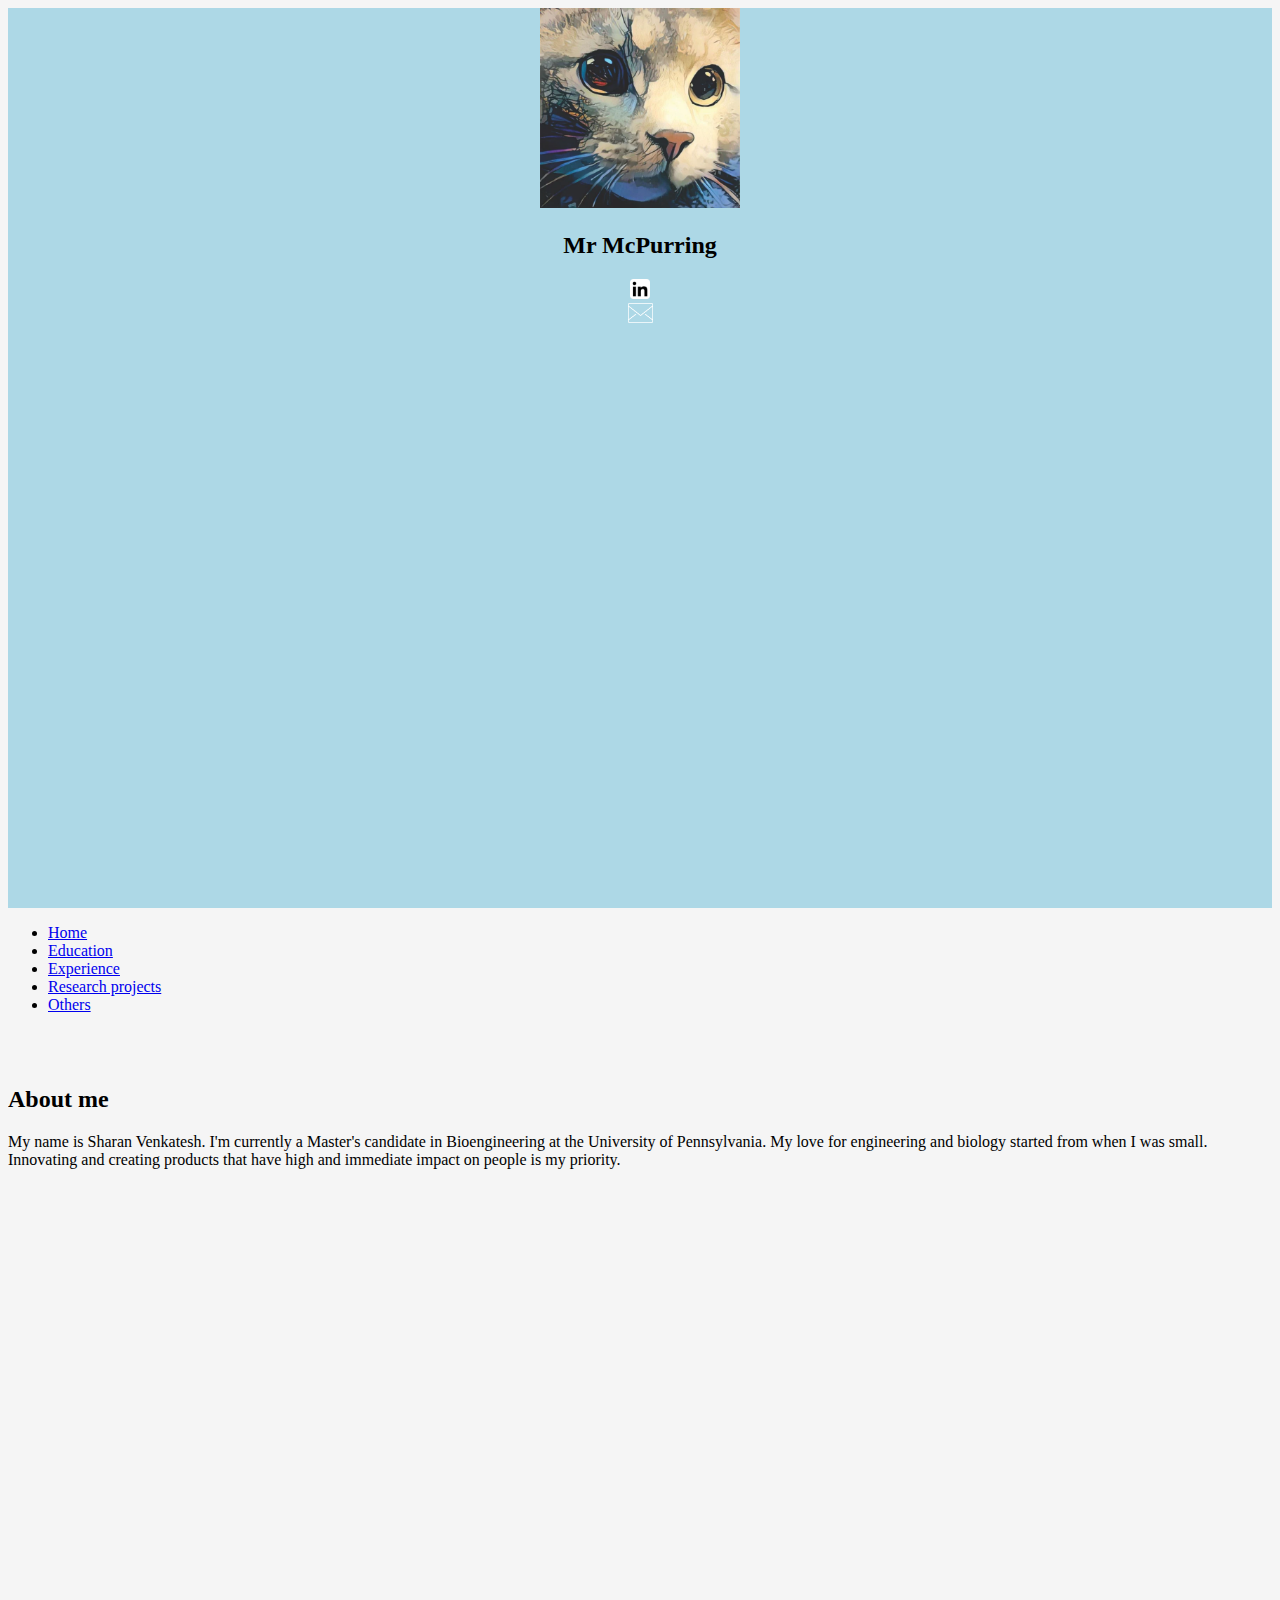
<file: index.html>
<!DOCTYPE html>
<meta charset="UTF-8">
<meta name="viewport" content="width=device-width, initial-scale=1">
<link href="https://cdn.jsdelivr.net/npm/bootstrap@5.1.3/dist/css/bootstrap.min.css" rel="stylesheet" integrity="sha384-1BmE4kWBq78iYhFldvKuhfTAU6auU8tT94WrHftjDbrCEXSU1oBoqyl2QvZ6jIW3" crossorigin="anonymous">
<link href="style.css" rel="stylesheet">
<html>
<body>
<div class = "row">
	<div class="col-sm-4">
		<div class="leftside">
			<center>
			<img src="/Resources/cat2.webp" alt="Cat" class="rounded-circle" width ="200" height="200">
			<h2>Mr McPurring</h2>
			<div class = "row">
				<div class="col-sm-4"></div>
				<div class = "col-sm-2">
					<a href="https://www.linkedin.com/in/sharanvenk/"><img src="/Resources/linkedin.png" alt="linkedin" width="20" height="20"></a>
				</div>
				
				<div class = "col-sm-2">
					<a href="mailto:sharan.dkv@gmail.com"><img src="/Resources/mail3.png" alt="Mail" width="25" height="20"></a>
				</div>
				<div class="col-sm-4"></div>
			</div>	
		</center>
		</div>
	</div>
	<div class = "col">
		<div class = "rightside">
			<ul class="nav">
		  <li class="nav-item">
		    <a class="nav-link active" aria-current="page" href="#">Home</a>
		  </li>
		  <li class="nav-item">
		    <a class="nav-link" href="education.html">Education</a>
		  </li>
		  <li class="nav-item">
		    <a class="nav-link" href="#">Experience</a>
		  </li>
		  <li class="nav-item">
		    <a class="nav-link" href="#">Research projects</a>
		  </li>
		  <li class="nav-item">
		    <a class="nav-link" href="#">Others</a>
		  </li>
		</ul>
		<br>
		<br>
		<h2>About me</h2>
		<p>My name is Sharan Venkatesh. I'm currently a Master's candidate in Bioengineering at the University of Pennsylvania. My love for engineering and biology started from when I was small. Innovating and creating products that have high and immediate impact on people is my priority. </p>
		<p></p>
		</div>
	</div>
</div>


<script src="https://cdn.jsdelivr.net/npm/@popperjs/core@2.10.2/dist/umd/popper.min.js" integrity="sha384-7+zCNj/IqJ95wo16oMtfsKbZ9ccEh31eOz1HGyDuCQ6wgnyJNSYdrPa03rtR1zdB" crossorigin="anonymous"></script>
<script src="https://cdn.jsdelivr.net/npm/bootstrap@5.1.3/dist/js/bootstrap.min.js" integrity="sha384-QJHtvGhmr9XOIpI6YVutG+2QOK9T+ZnN4kzFN1RtK3zEFEIsxhlmWl5/YESvpZ13" crossorigin="anonymous"></script>

</body>
</html>
</file>
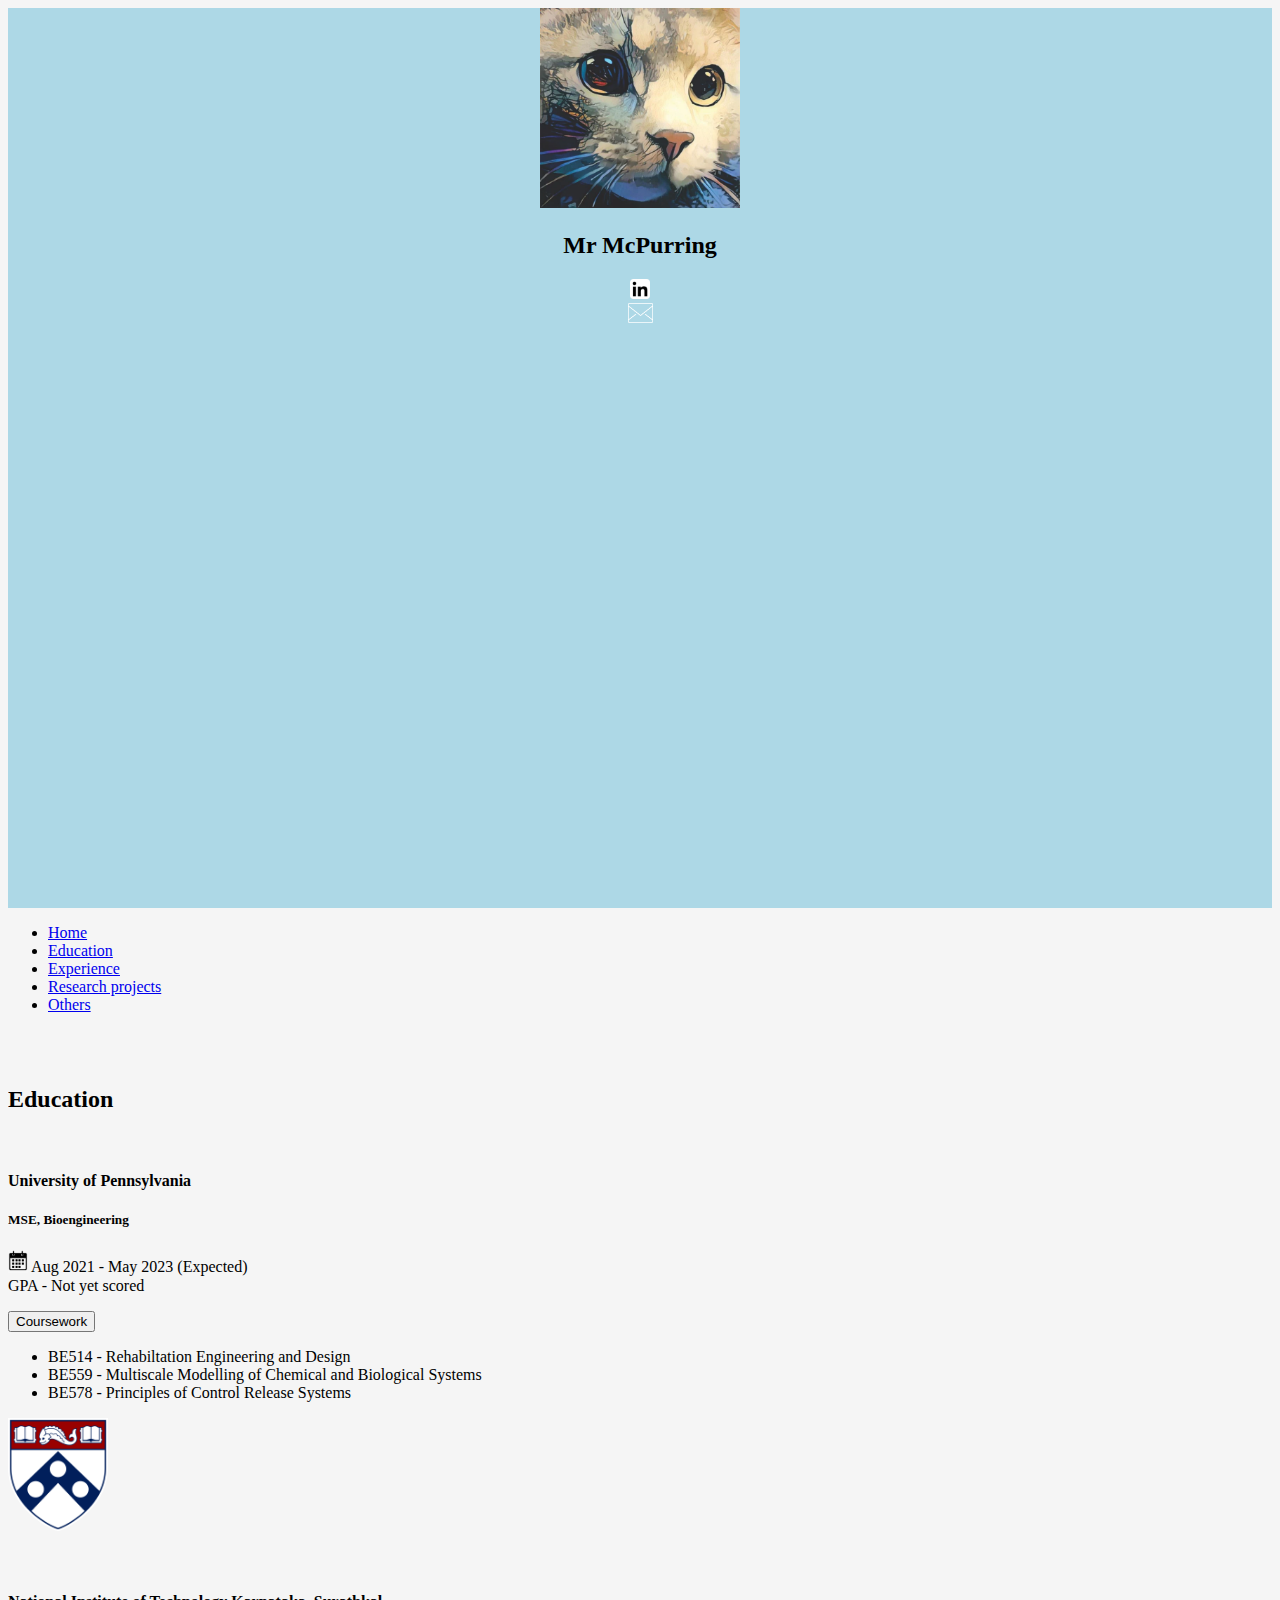
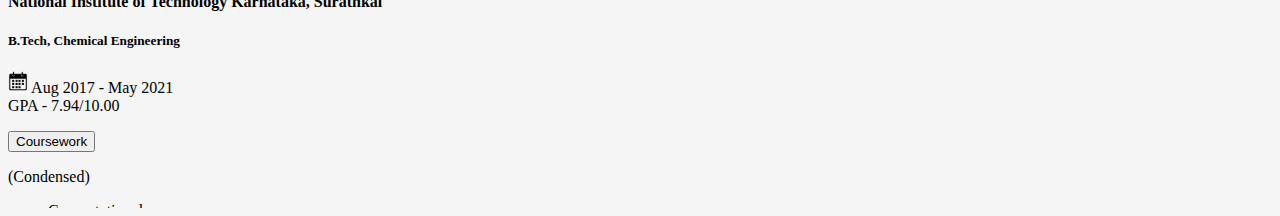
<file: education.html>
<!DOCTYPE html>
<meta charset="UTF-8">
<meta name="viewport" content="width=device-width, initial-scale=1">
<link href="https://cdn.jsdelivr.net/npm/bootstrap@5.1.3/dist/css/bootstrap.min.css" rel="stylesheet" integrity="sha384-1BmE4kWBq78iYhFldvKuhfTAU6auU8tT94WrHftjDbrCEXSU1oBoqyl2QvZ6jIW3" crossorigin="anonymous">
<script src="https://ajax.googleapis.com/ajax/libs/jquery/1.12.0/jquery.min.js"></script>
<link href="style.css" rel="stylesheet">
<html>
<body>
<div class = "row">
	<div class="col-sm-4">
		<div class="leftside">
			<center>
			<img src="Resources/cat2.webp" alt="Cat" class="rounded-circle" width ="200" height="200">
			<h2>Mr McPurring</h2>
			<div class = "row">
				<div class="col-sm-4"></div>
				<div class = "col-sm-2">
					<a href="https://www.linkedin.com/in/sharanvenk/"><img src="Resources/linkedin.png" alt="linkedin" width="20" height="20"></a>
				</div>
				
				<div class = "col-sm-2">
					<a href="mailto:sharan.dkv@gmail.com"><img src="Resources/mail3.png" alt="Mail" width="25" height="20"></a>
				</div>
				<div class="col-sm-4"></div>
			</div>	
		</center>
		</div>
	</div>
	<div class = "col">
		<div class = "rightside">
			<ul class="nav">
		  <li class="nav-item">
		    <a class="nav-link" href="web.html">Home</a>
		  </li>
		  <li class="nav-item">
		    <a class="nav-link active" aria-current="page" href="#">Education</a>
		  </li>
		  <li class="nav-item">
		    <a class="nav-link" href="exp.html">Experience</a>
		  </li>
		  <li class="nav-item">
		    <a class="nav-link" href="#">Research projects</a>
		  </li>
		  <li class="nav-item">
		    <a class="nav-link" href="#">Others</a>
		  </li>
		</ul>
		<br>
		<br>
		<h2>Education</h2>
		<br>
		<div class="row">
			<div class="col-sm-8">
				<h4>University of Pennsylvania</h4>
				<h5>MSE, Bioengineering</h5>
				<img src="Resources/cal.png" alt ="cal" width = "20">
				Aug 2021 - May 2023 (Expected)
				<br>
				GPA - Not yet scored
				<br>
				<p>
					<button class="btn btn-secondary" type="button" data-bs-toggle="collapse" data-bs-target="#upenn-courses" aria-expanded="false" aria-controls="collapseExample">
    					Coursework
  					</button>
				</p>
				<div class="collapse" id="upenn-courses">
					<div class="card card-body">
						<ul>
							<li> BE514 - Rehabiltation Engineering and Design</li>
							<li> BE559 - Multiscale Modelling of Chemical and Biological Systems</li>
							<li> BE578 - Principles of Control Release Systems</li>
						</ul>
					</div>
				</div>
			</div>
			<div class="col-sm-4">
				<img src="Resources/upenn.png" alt="upenn" width ="100" height="auto">
			</div>
		</div>
		<br>
		<br>
		<div class="row">
			<div class="col-sm-8">
				<h4>National Institute of Technology Karnataka, Surathkal</h4>
				<h5>B.Tech, Chemical Engineering</h5>
				<img src="Resources/cal.png" alt ="cal" width = "20">
				Aug 2017 - May 2021
				<br>
				GPA - 7.94/10.00
				<br>
				<p>
					<button class="btn btn-secondary" type="button" data-bs-toggle="collapse" data-bs-target="#nitk-courses" aria-expanded="false" aria-controls="collapseExample">
    					Coursework
  					</button>
				</p>
				<div class="collapse" id="nitk-courses">
					<div class="card card-body">
						(Condensed)
				 		<ul>
				 			<li> Computational</li>
				 			<ul>
								<li> CH365 - Introduction to Molecular Simulations</li>
								<li> PH869 - Computational Material Science</li>
					 		</ul>
					 		<li> Biological </li>
					 		<ul>
					 			<li>CH312 - Biochemical Engineering</li>
					 			<li> CY865 - Biochemistry</li>
					 			<li> CY866 - Bioinorganic Chemistry</li>
					 		</ul>
					 		<li> Mathematics </li>
					 		<ul>
					 			<li>MA207 - Numerical Methods</li>
					 			<li> MA208 - Probability Theory and Applications</li>
					 		</ul>
					 		<li> Core Chemical Engineering </li>
					 		<ul>
					 			<li> CH203 - Transport Phenomena</li>
					 			<li> CH252/302 - Mass Transfer</li>
					 			<li> CH251 - Heat Transfer</li>
					 			<li> CH253/301 - Chemical Reaction Engineering</li>
					 			<li> CH362 - Seperation Processes</li>
					 			<li> CH368 - Fuel Cell Engineering</li>
					 		</ul>
						</ul>
					</div>
				</div>
			</div>
			<div class="col-sm-4">
				<img src="Resources/nitk.png" alt="upenn" width ="100" height="auto">
			</div>
		</div>
		<p></p>
		</div>
	</div>
</div>


<script src="https://cdn.jsdelivr.net/npm/@popperjs/core@2.10.2/dist/umd/popper.min.js" integrity="sha384-7+zCNj/IqJ95wo16oMtfsKbZ9ccEh31eOz1HGyDuCQ6wgnyJNSYdrPa03rtR1zdB" crossorigin="anonymous"></script>
<script src="https://cdn.jsdelivr.net/npm/bootstrap@5.1.3/dist/js/bootstrap.min.js" integrity="sha384-QJHtvGhmr9XOIpI6YVutG+2QOK9T+ZnN4kzFN1RtK3zEFEIsxhlmWl5/YESvpZ13" crossorigin="anonymous"></script>

</body>
</html>
</file>
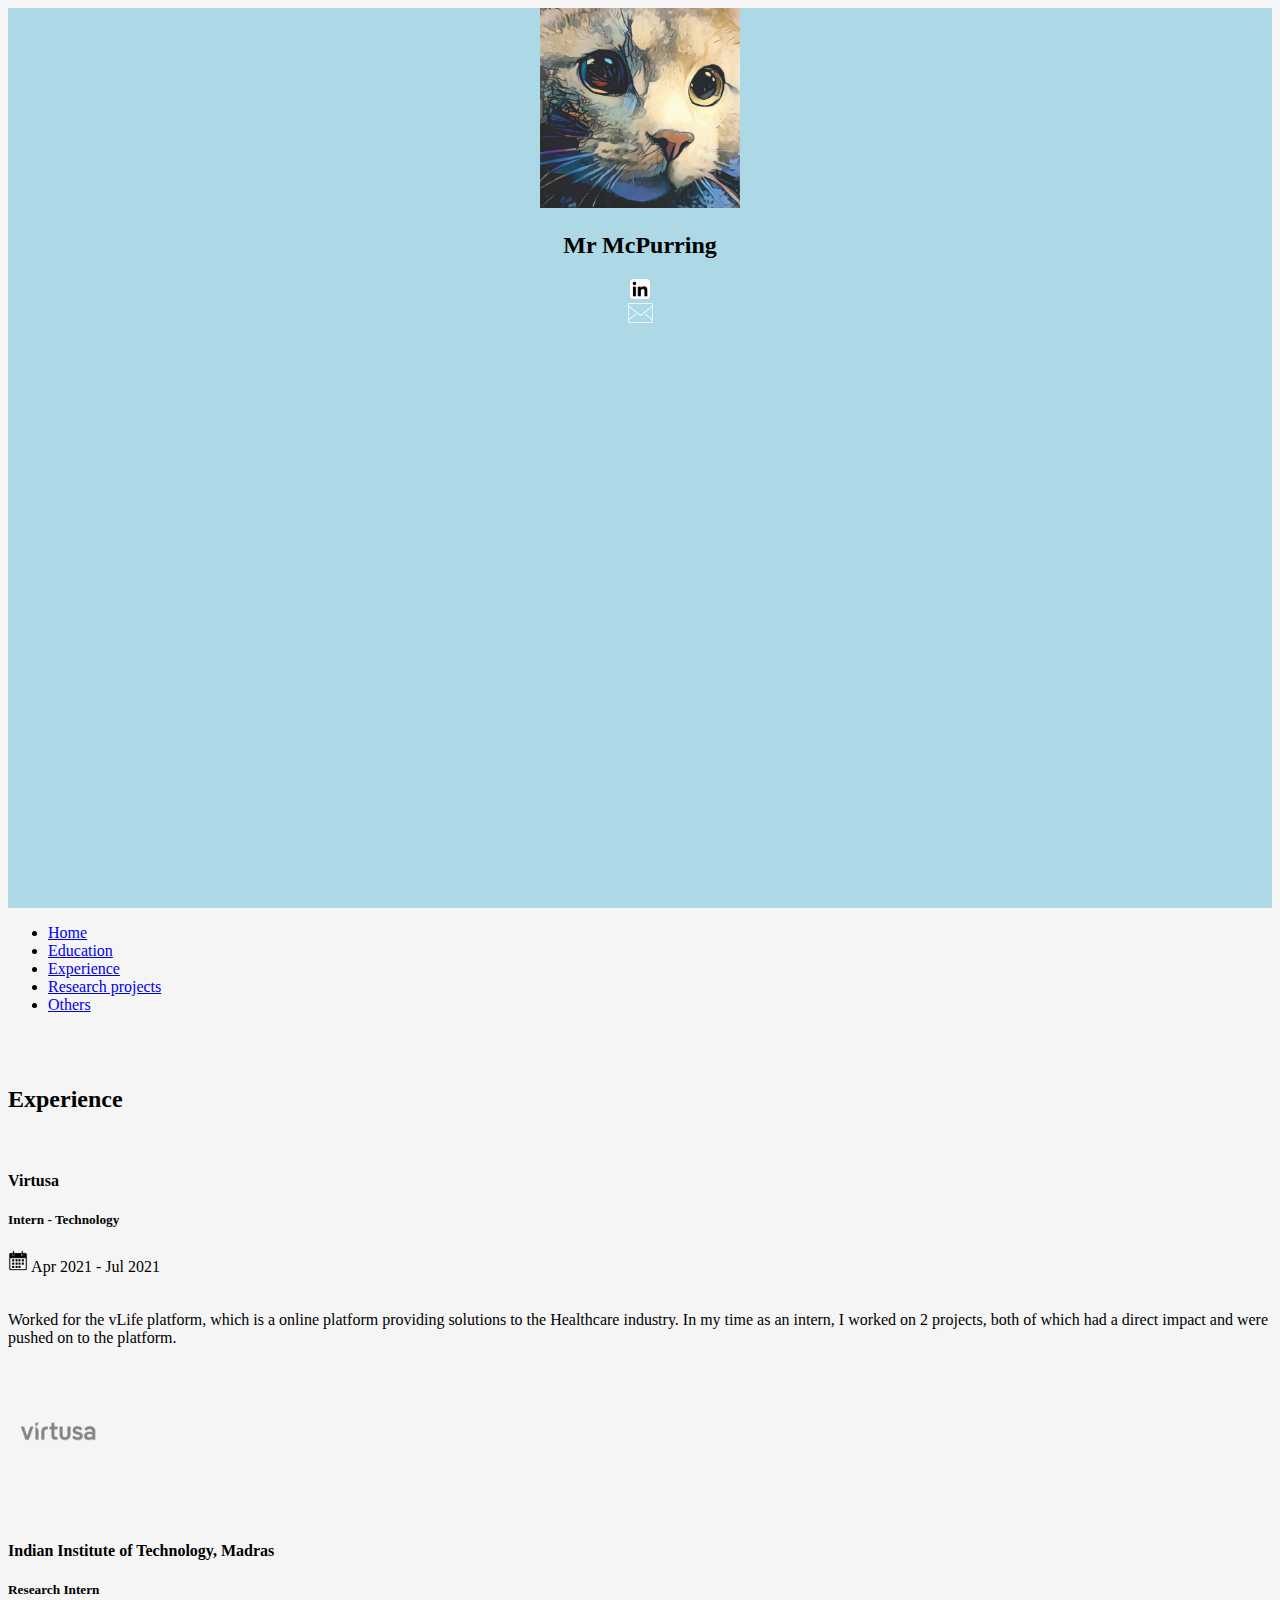
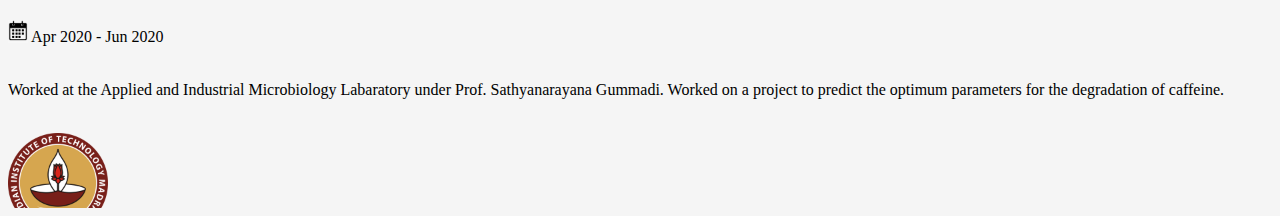
<file: exp.html>
<!DOCTYPE html>
<meta charset="UTF-8">
<meta name="viewport" content="width=device-width, initial-scale=1">
<link href="https://cdn.jsdelivr.net/npm/bootstrap@5.1.3/dist/css/bootstrap.min.css" rel="stylesheet" integrity="sha384-1BmE4kWBq78iYhFldvKuhfTAU6auU8tT94WrHftjDbrCEXSU1oBoqyl2QvZ6jIW3" crossorigin="anonymous">
<script src="https://ajax.googleapis.com/ajax/libs/jquery/1.12.0/jquery.min.js"></script>
<link href="style.css" rel="stylesheet">
<html>
<body>
<div class = "row">
	<div class="col-sm-4">
		<div class="leftside">
			<center>
			<img src="Resources/cat2.webp" alt="Cat" class="rounded-circle" width ="200" height="200">
			<h2>Mr McPurring</h2>
			<div class = "row">
				<div class="col-sm-4"></div>
				<div class = "col-sm-2">
					<a href="https://www.linkedin.com/in/sharanvenk/"><img src="Resources/linkedin.png" alt="linkedin" width="20" height="20"></a>
				</div>
				
				<div class = "col-sm-2">
					<a href="mailto:sharan.dkv@gmail.com"><img src="Resources/mail3.png" alt="Mail" width="25" height="20"></a>
				</div>
				<div class="col-sm-4"></div>
			</div>	
		</center>
		</div>
	</div>
	<div class = "col">
		<div class = "rightside">
			<ul class="nav">
		  <li class="nav-item">
		    <a class="nav-link" href="web.html">Home</a>
		  </li>
		  <li class="nav-item">
		    <a class="nav-link" href="education.html">Education</a>
		  </li>
		  <li class="nav-item">
		    <a class="nav-link active" aria-current="page" href="#">Experience</a>
		  </li>
		  <li class="nav-item">
		    <a class="nav-link" href="#">Research projects</a>
		  </li>
		  <li class="nav-item">
		    <a class="nav-link" href="#">Others</a>
		  </li>
		</ul>
		<br>
		<br>
		<h2>Experience</h2>
		<br>
		<div class="row">
			<div class="col-sm-8">
				<h4>Virtusa</h4>
				<h5>Intern - Technology</h5>
				<img src="Resources/cal.png" alt ="cal" width = "20">
				Apr 2021 - Jul 2021
				<br>
				<br>
				<p>
					Worked for the vLife platform, which is a online platform providing solutions to the Healthcare industry. In my time as an intern, I worked on 2 projects, both of which had a direct impact and were pushed on to the platform.
				</p>
				<br>
			</div>
			<div class="col-sm-4">
				<img src="Resources/virtusa.webp" alt="upenn" width ="100" height="auto">
			</div>
		</div>
		<br>
		<br>
		<div class="row">
			<div class="col-sm-8">
				<h4>Indian Institute of Technology, Madras</h4>
				<h5>Research Intern</h5>
				<img src="Resources/cal.png" alt ="cal" width = "20">
				Apr 2020 - Jun 2020
				<br>
				<br>
				<p>
					Worked at the Applied and Industrial Microbiology Labaratory under Prof. Sathyanarayana Gummadi. Worked on a project to predict the optimum parameters for the degradation of caffeine.
				</p>
				<br>
			</div>
			<div class="col-sm-4">
				<img src="Resources/iitm.png" alt="upenn" width ="100" height="auto">
			</div>
		</div>
		</div>
	</div>
</div>


<script src="https://cdn.jsdelivr.net/npm/@popperjs/core@2.10.2/dist/umd/popper.min.js" integrity="sha384-7+zCNj/IqJ95wo16oMtfsKbZ9ccEh31eOz1HGyDuCQ6wgnyJNSYdrPa03rtR1zdB" crossorigin="anonymous"></script>
<script src="https://cdn.jsdelivr.net/npm/bootstrap@5.1.3/dist/js/bootstrap.min.js" integrity="sha384-QJHtvGhmr9XOIpI6YVutG+2QOK9T+ZnN4kzFN1RtK3zEFEIsxhlmWl5/YESvpZ13" crossorigin="anonymous"></script>

</body>
</html>
</file>
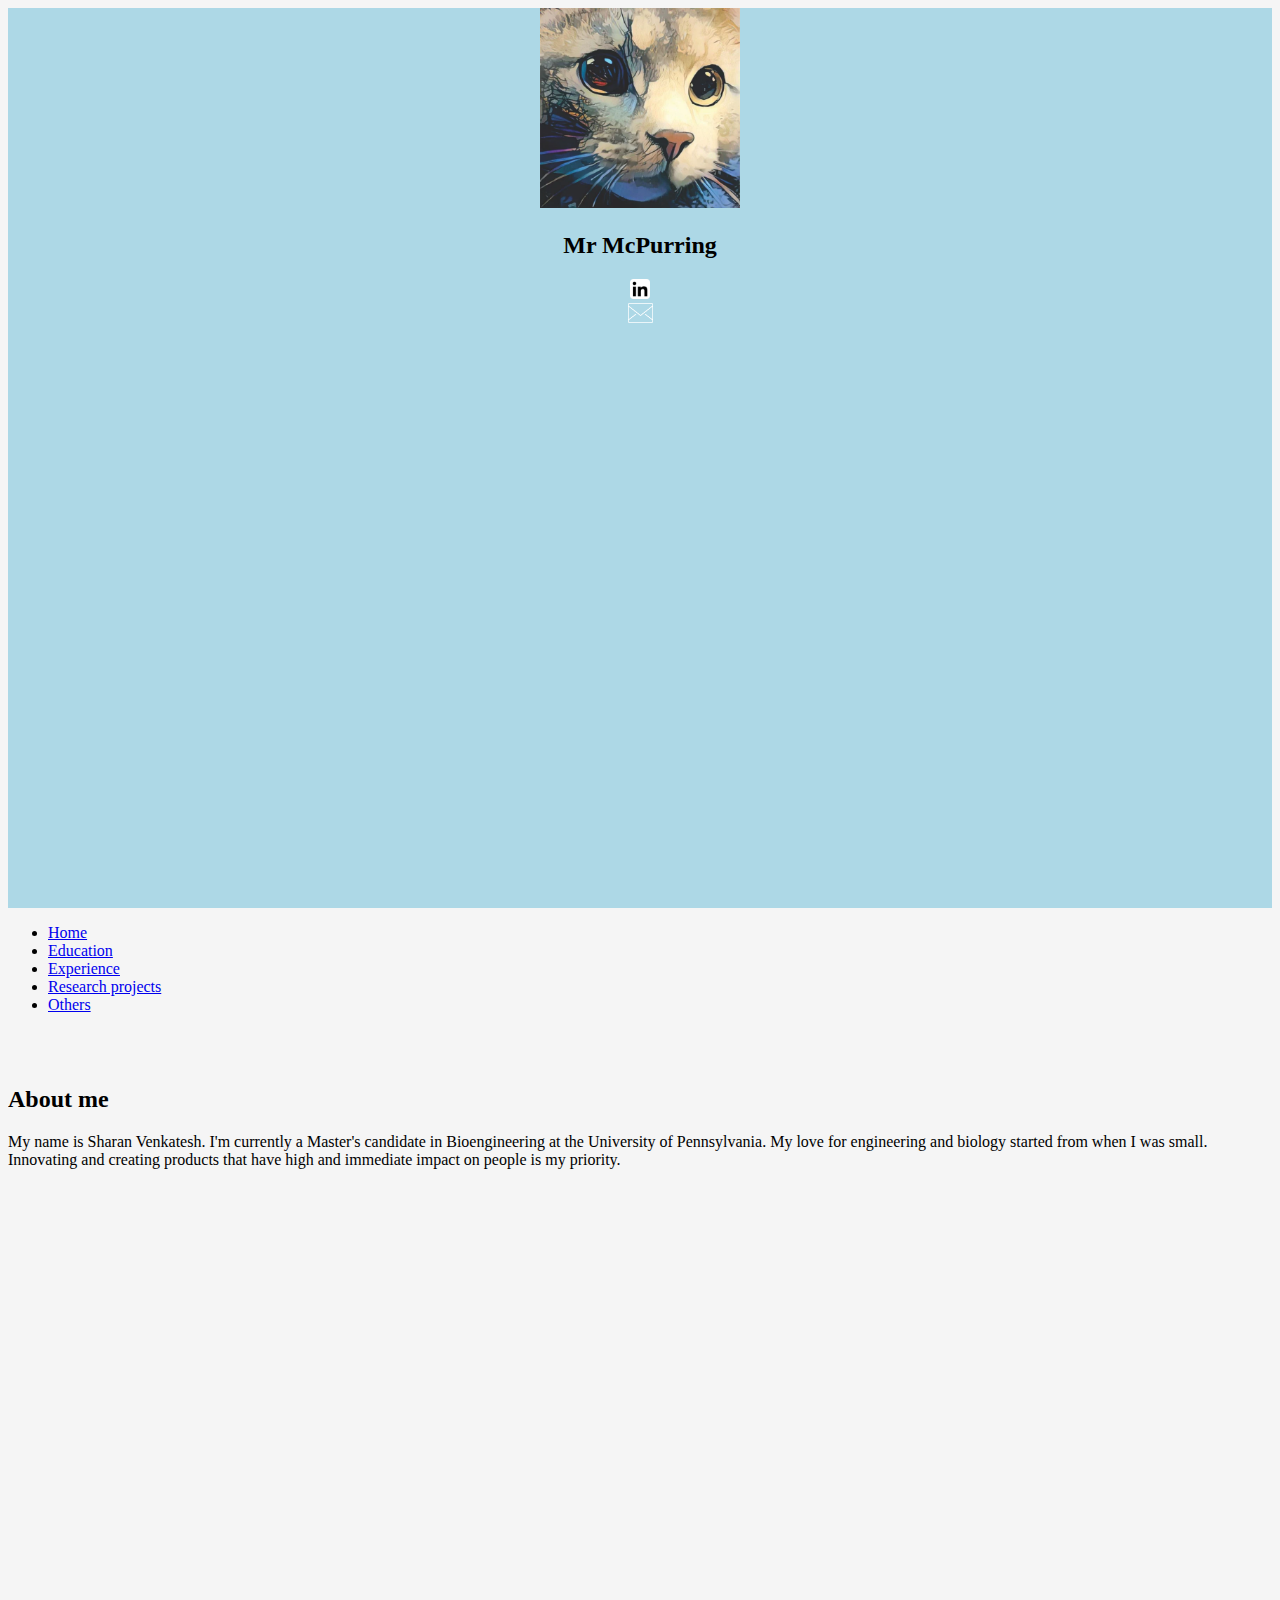
<file: web.html>
<!DOCTYPE html>
<meta charset="UTF-8">
<meta name="viewport" content="width=device-width, initial-scale=1">
<link href="https://cdn.jsdelivr.net/npm/bootstrap@5.1.3/dist/css/bootstrap.min.css" rel="stylesheet" integrity="sha384-1BmE4kWBq78iYhFldvKuhfTAU6auU8tT94WrHftjDbrCEXSU1oBoqyl2QvZ6jIW3" crossorigin="anonymous">
<link href="style.css" rel="stylesheet">
<html>
<body>
<div class = "row">
	<div class="col-sm-4">
		<div class="leftside">
			<center>
			<img src="Resources/cat2.webp" alt="Cat" class="rounded-circle" width ="200" height="200">
			<h2>Mr McPurring</h2>
			<div class = "row">
				<div class="col-sm-4"></div>
				<div class = "col-sm-2">
					<a href="https://www.linkedin.com/in/sharanvenk/"><img src="Resources/linkedin.png" alt="linkedin" width="20" height="20"></a>
				</div>
				
				<div class = "col-sm-2">
					<a href="mailto:sharan.dkv@gmail.com"><img src="Resources/mail3.png" alt="Mail" width="25" height="20"></a>
				</div>
				<div class="col-sm-4"></div>
			</div>	
		</center>
		</div>
	</div>
	<div class = "col">
		<div class = "rightside">
			<ul class="nav">
		  <li class="nav-item">
		    <a class="nav-link active" aria-current="page" href="#">Home</a>
		  </li>
		  <li class="nav-item">
		    <a class="nav-link" href="education.html">Education</a>
		  </li>
		  <li class="nav-item">
		    <a class="nav-link" href="#">Experience</a>
		  </li>
		  <li class="nav-item">
		    <a class="nav-link" href="#">Research projects</a>
		  </li>
		  <li class="nav-item">
		    <a class="nav-link" href="#">Others</a>
		  </li>
		</ul>
		<br>
		<br>
		<h2>About me</h2>
		<p>My name is Sharan Venkatesh. I'm currently a Master's candidate in Bioengineering at the University of Pennsylvania. My love for engineering and biology started from when I was small. Innovating and creating products that have high and immediate impact on people is my priority. </p>
		<p></p>
		</div>
	</div>
</div>


<script src="https://cdn.jsdelivr.net/npm/@popperjs/core@2.10.2/dist/umd/popper.min.js" integrity="sha384-7+zCNj/IqJ95wo16oMtfsKbZ9ccEh31eOz1HGyDuCQ6wgnyJNSYdrPa03rtR1zdB" crossorigin="anonymous"></script>
<script src="https://cdn.jsdelivr.net/npm/bootstrap@5.1.3/dist/js/bootstrap.min.js" integrity="sha384-QJHtvGhmr9XOIpI6YVutG+2QOK9T+ZnN4kzFN1RtK3zEFEIsxhlmWl5/YESvpZ13" crossorigin="anonymous"></script>

</body>
</html>
</file>
<file: style.css>
.leftside,.rightside{
	
	height:100vh;
	width:100%;
}

.leftside{
	background : #ADD8E6;
	overflow: auto;
}

.rightside{
	background: whitesmoke;
	overflow: auto;
}

img{
	max-height: auto;
	max-width: 100%;
}

.inline-block{
	display:  inline-block;
}

body{
	background-color: whitesmoke;
}
</file>
